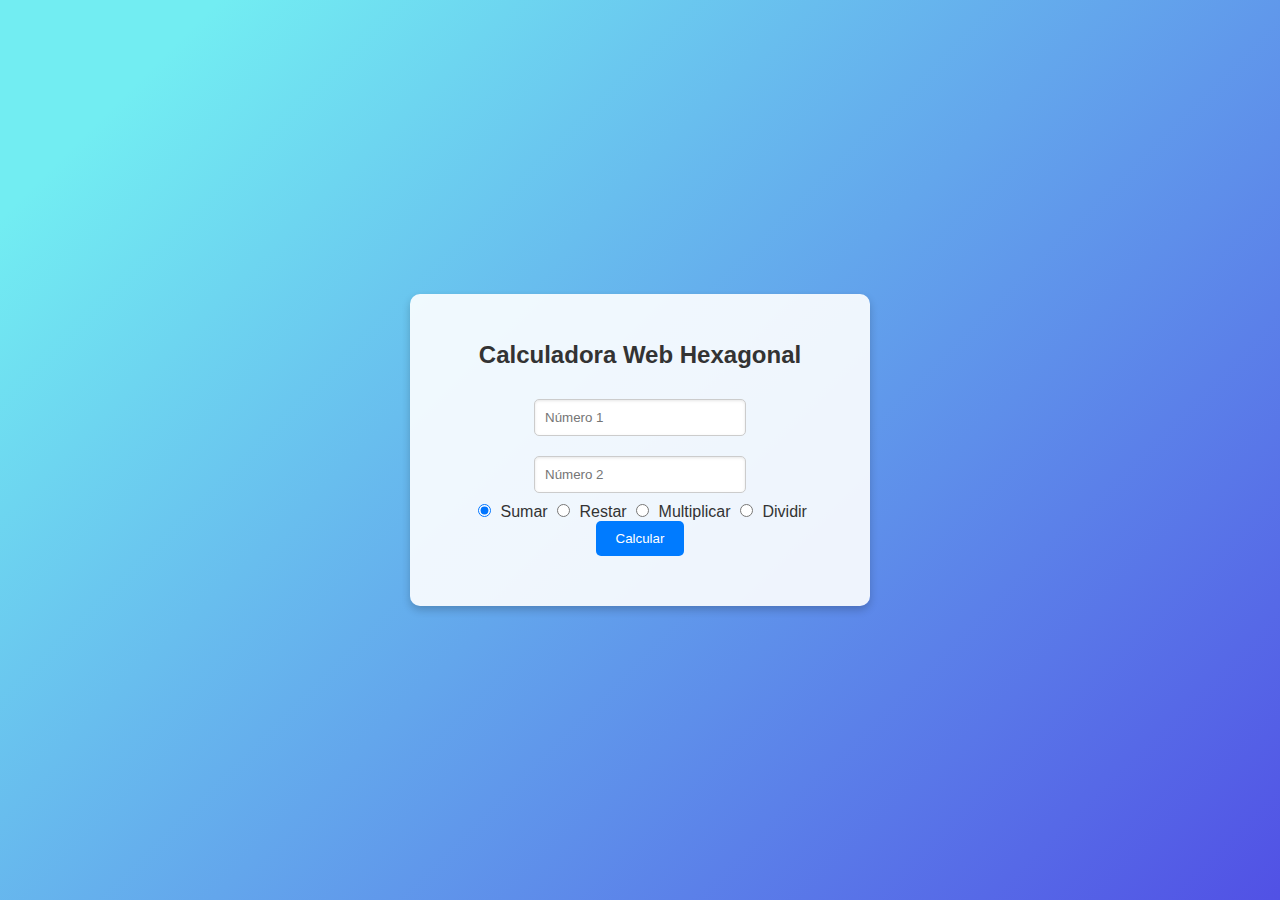
<file: src/ui/index.html>
<!DOCTYPE html>
<html lang="es">
<head>
    <meta charset="UTF-8">
    <meta name="viewport" content="width=device-width, initial-scale=1.0">
    <link rel="stylesheet" href="styles.css">
    <title>Hexagonal</title>
</head>
<body>
    <div class="container">
        <h1>Calculadora Web Hexagonal</h1>
        <input type="number" id="inputA" placeholder="Número 1">
        <input type="number" id="inputB" placeholder="Número 2">
        <div>
            <label>
                <input type="radio" name="operation" value="add" checked> Sumar
            </label>
            <label>
                <input type="radio" name="operation" value="subtract"> Restar
            </label>
            <label>
                <input type="radio" name="operation" value="multiply"> Multiplicar
            </label>
            <label>
                <input type="radio" name="operation" value="divide"> Dividir
            </label>
        </div>
        <button id="calculateButton">Calcular</button>
        <div id="result"></div>
    </div>    
    <script type="module" src="main.js"></script>
</body>
</html>
</file>
<file: src/ui/styles.css>
body {
    font-family: Arial, sans-serif;
    background: linear-gradient(135deg, #72edf2 10%, #5151e5 100%);
    margin: 0;
    display: flex;
    justify-content: center;
    align-items: center;
    height: 100vh;
    color: #333;
}

.container {
    background-color: rgba(255, 255, 255, 0.9);
    padding: 30px;
    border-radius: 10px;
    box-shadow: 0 4px 8px rgba(0, 0, 0, 0.2);
    max-width: 400px;
    width: 100%;
    text-align: center;
}

h1 {
    font-size: 24px;
    margin-bottom: 20px;
}

input[type="number"] {
    width: calc(50% - 10px);
    padding: 10px;
    margin: 10px 5px;
    border-radius: 5px;
    border: 1px solid #ccc;
    box-shadow: inset 0 1px 3px rgba(0, 0, 0, 0.1);
}

input[type="radio"] {
    margin: 0 5px;
}

button {
    padding: 10px 20px;
    background-color: #007BFF;
    color: #fff;
    border: none;
    border-radius: 5px;
    cursor: pointer;
    transition: background-color 0.3s;
}

button:hover {
    background-color: #0056b3;
}

#result {
    margin-top: 20px;
    font-size: 20px;
    font-weight: bold;
    color: #007BFF;
}
</file>
